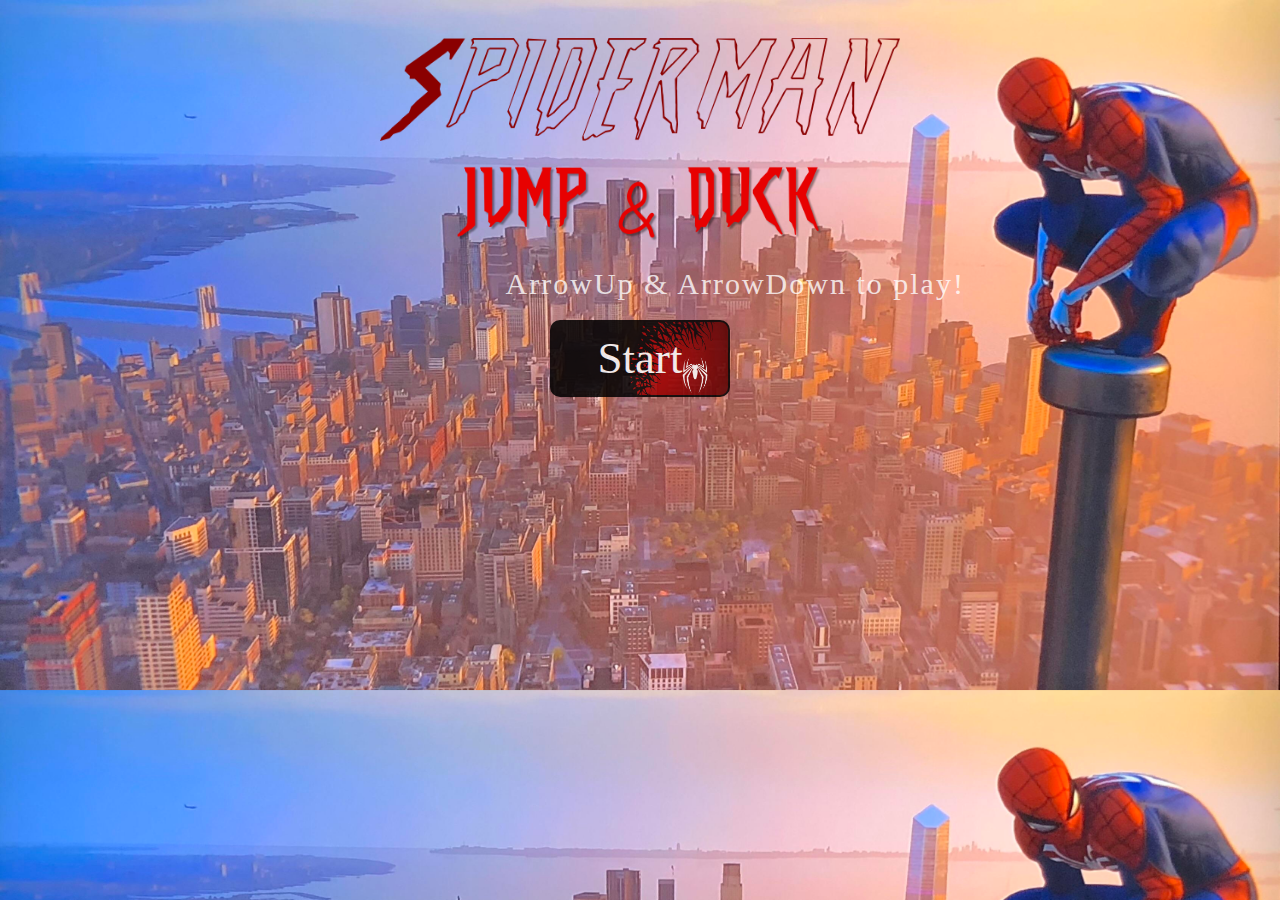
<file: index.html>
<!DOCTYPE html>
<html lang="en">
  <head>
    <meta charset="UTF-8" />
    <meta name="viewport" content="width=device-width, initial-scale=1.0" />
    <title>Landing Page</title>
    <link rel="stylesheet" href="styles/style.css" />
  </head>
  <body>
    <div id="landingPage">
      <div class="iconSplash">
        <img src="Game_assets/Spiderman_splashText.png" alt="Spiderman Logo" />
      </div>
      <div class="subText">
        <img
          src="Game_assets/spiderman_splashSubText.png"
          alt="Spiderman Subtext"
        />
      </div>
      <p id="controlText">ArrowUp & ArrowDown to play!</p>
      <div class="buttons">
        <button id="start-btn">Start</button>
      </div>
    </div>

    <div id="gameScreen">
      <p id="scoreCounter">Score: 0</p>
    </div>

    <div id="endScreenPage">
      <button id="restart-btn">Restart</button>
      <div id="placeHolder"></div>
    </div>

    <div id="easterEgg">
      <button class="back-btn">Home</button>
    </div>

    <script src="js/obstacle.js"></script>
    <script src="js/player.js"></script>
    <script src="js/game.js"></script>
    <script src="js/script.js"></script>
  </body>
</html>
</file>
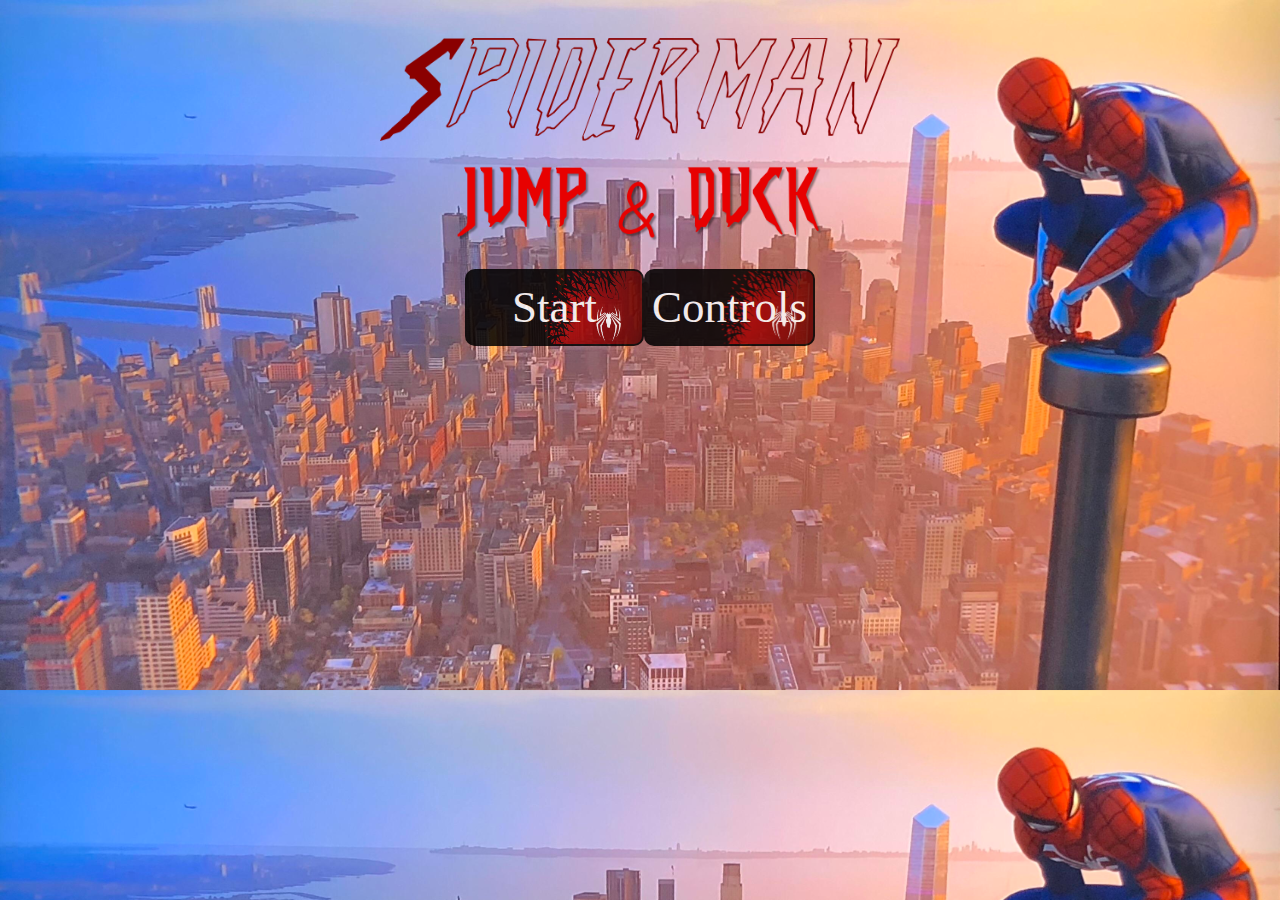
<file: Pages/index.html>
<!DOCTYPE html>
<html lang="en">
  <head>
    <meta charset="UTF-8" />
    <meta name="viewport" content="width=device-width, initial-scale=1.0" />
    <title>Landing page</title>
    <link rel="stylesheet" href="/styles/style.css" />
  </head>
  <body>
    <!-- Landing Page -->
    <div id="landingPage">
      <div class="iconSplash">
        <img src="/Game_assets/Spiderman_splashText.png" />
      </div>
      <div class="subText">
        <img src="/Game_assets/spiderman_splashSubText.png" />
      </div>
      <div class="buttons">
        <button id="start-btn">Start</button>
        <button id="controls-btn">Controls</button>
      </div>
    </div>

    <div id="gameScreen"></div>

    <div id="controlsPage"></div>

    <div id="endScreenPage">
      <button id="restart-btn">Restart</button>
    </div>

    <div id="easterEgg">
      <button class="back-btn">Home</button>
    </div>

    <script src="/js/obstacle.js"></script>
    <script src="/js/player.js"></script>
    <script src="/js/game.js"></script>
    <script src="/js/script.js"></script>
  </body>
</html>
</file>
<file: styles/style.css>
/* http://meyerweb.com/eric/tools/css/reset/ 
   v2.0 | 20110126
   License: none (public domain)
*/

html,
body,
div,
span,
applet,
object,
iframe,
h1,
h2,
h3,
h4,
h5,
h6,
p,
blockquote,
pre,
a,
abbr,
acronym,
address,
big,
cite,
code,
del,
dfn,
em,
img,
ins,
kbd,
q,
s,
samp,
small,
strike,
strong,
sub,
sup,
tt,
var,
b,
u,
i,
center,
dl,
dt,
dd,
ol,
ul,
li,
fieldset,
form,
label,
legend,
table,
caption,
tbody,
tfoot,
thead,
tr,
th,
td,
article,
aside,
canvas,
details,
embed,
figure,
figcaption,
footer,
header,
hgroup,
menu,
nav,
output,
ruby,
section,
summary,
time,
mark,
audio,
video {
  margin: 0;
  padding: 0;
  border: 0;
  font-size: 100%;
  font: inherit;
  vertical-align: baseline;
}

article,
aside,
details,
figcaption,
figure,
footer,
header,
hgroup,
menu,
nav,
section {
  display: block;
}
body {
  line-height: 1;
  background-image: url(../Game_assets/landingpage-background.jpg);
  background-size: cover;
  overflow: hidden;
}
ol,
ul {
  list-style: none;
}
blockquote,
q {
  quotes: none;
}
blockquote:before,
blockquote:after,
q:before,
q:after {
  content: "";
  content: none;
}
table {
  border-collapse: collapse;
  border-spacing: 0;
}

.iconSplash {
  display: flex;
  justify-content: center;
  margin-top: 3vw;
  height: 8vw;
}

.subText {
  display: flex;
  justify-content: center;
  margin-top: 2vw;
  margin-bottom: 2vw;
  height: 6vw;
}

button {
  border: solid;
  align-content: center;
  justify-content: center;
  background-image: url(../Game_assets/button-background.jpg);
  opacity: 0.85;
  background-size: cover;
  color: rgb(255, 255, 255);
  border-color: black;
  border-width: 2px;
  border-radius: 10px;
  font-family: Georgia, "Times New Roman", Times, serif;
  font-size: 45px;
  font-weight: 100;
}

.buttons {
  display: flex;
  justify-content: center;
}

#start-btn {
  height: 6vw;
  width: 14vw;
}

#controlText {
  height: 4vw;
  width: 100%;
  font-size: 30px;
  font-family: impact;
  letter-spacing: 2px;
  color: rgb(255, 255, 255, 0.8);
  margin-left: 39.5vw;
}

button:hover {
  cursor: pointer;
}

#gameScreen {
  background-image: url(../Game_assets/gamescreenbackground.png);
  background-size: cover;
}

#easterEgg {
  display: none;
  position: absolute;
  top: 0;
  left: 0;
  width: 50%;
  height: 85%;
  margin-left: 450px;
  margin-top: 70px;
  border: solid 2px black;
  border-radius: 7px;
}

#back-btn {
  display: flex;
  position: absolute;
  margin-left: 1000px;
}

.fade-in {
  opacity: 0;
  transition: opacity 0s ease forwards;
}

#easterEgg.fade-in {
  opacity: 1;
  transition: opacity 1s ease;
}

#restart-btn {
  display: none;
  position: absolute;
  margin-left: 43.5%;
  margin-top: 5%;
  height: 100px;
  width: 250px;
  justify-content: center;
  align-items: center;
}

#scoreCounter {
  display: none;
  position: absolute;
  margin-left: 85%;
  margin-top: 2%;
  height: 100px;
  width: 250px;
  font-family: Impact, Haettenschweiler, "Arial Narrow Bold", sans-serif;
  font-size: 80px;
  color: white;
}
</file>
